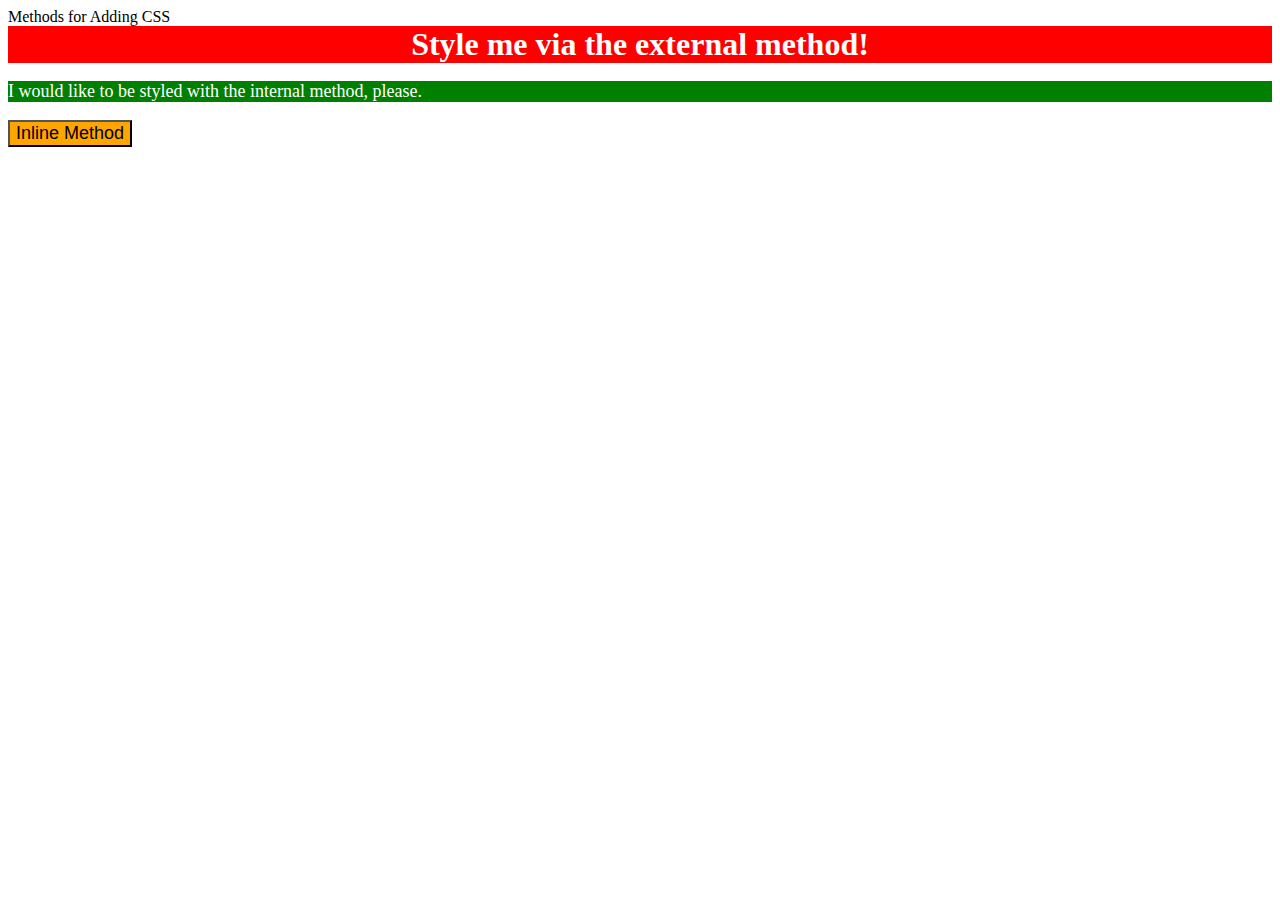
<file: foundations/intro-to-css/01-css-methods/index.html>
<!DOCTYPE html>
<html lang="en">
  <head>
    <meta charset="UTF-8">
    <meta http-equiv="X-UA-Compatible" content="IE=edge">
    <meta name="viewport" content="width=device-width, initial-scale=1.0">
    <link rel="stylesheet" href="styles.css"
    <title>Methods for Adding CSS</title>
  </head>
  <style>
    p {
     background-color: green;
     color:white;
     font-size: 18px;
    }
  </style>
  <body>
    <div>Style me via the external method!</div>
    <p>I would like to be styled with the internal method, please.</p>
   <button style="background-color: orange; font-size: 18px;">Inline Method</button>
  </body>
</html>
</file>
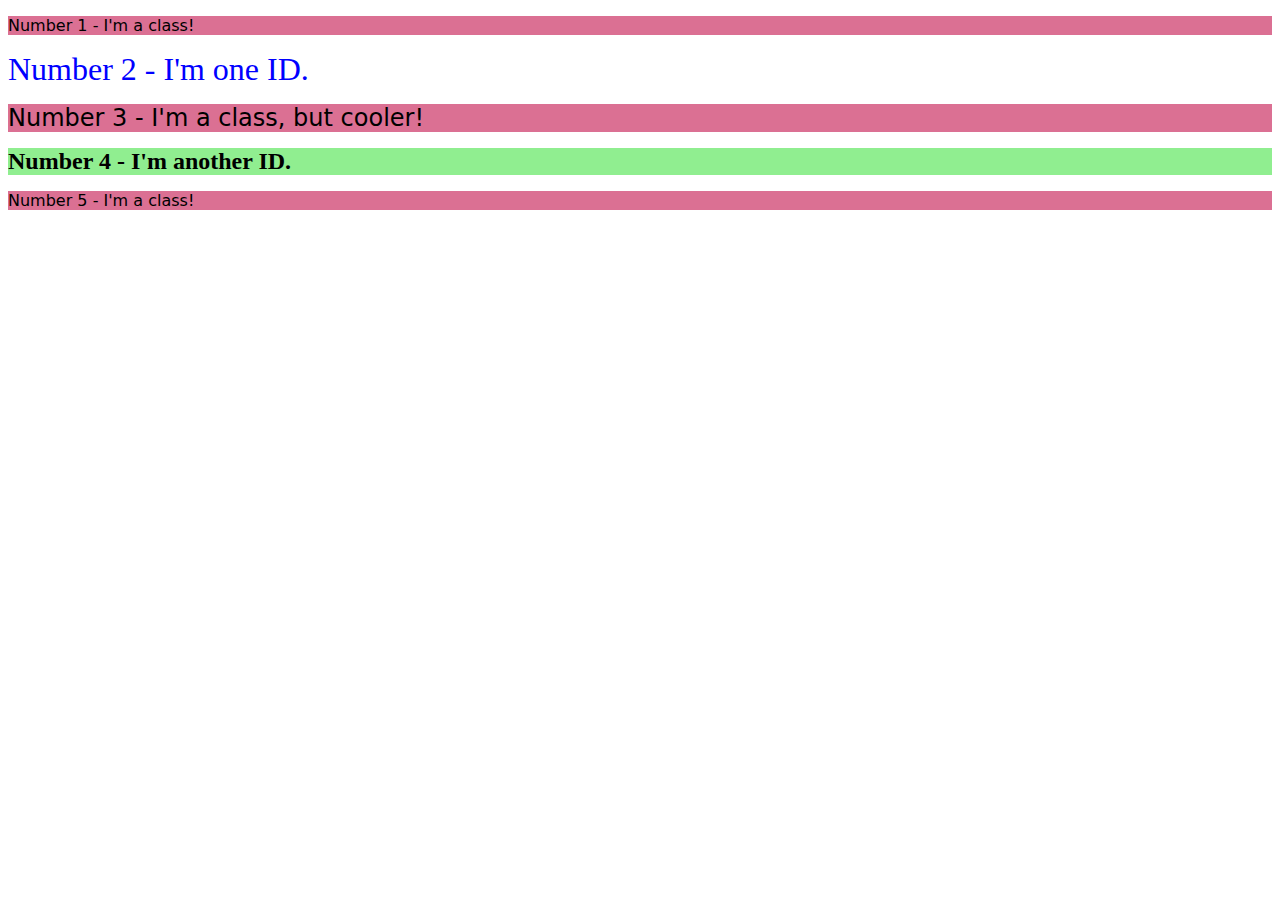
<file: foundations/intro-to-css/02-class-id-selectors/index.html>
<!DOCTYPE html>
<html lang="en">
  <head>
    <meta charset="UTF-8">
    <meta http-equiv="X-UA-Compatible" content="IE=edge">
    <meta name="viewport" content="width=device-width, initial-scale=1.0">
    <title>Class and ID Selectors</title>
    <link rel="stylesheet" href="style.css">
  </head>
  <body>
    <p>
      <div class="odd-classes">Number 1 - I'm a class!</div>
    </p>
       <div id="Number-2">Number 2 - I'm one ID.
       </div>
    <p>
      <div>
         <div class="odd-classes Number-3">Number 3 - I'm a class, but cooler!
         </div>
      </div> 
    </p>
    <div>
      <div id ="Number-4">Number 4 - I'm another ID.
      </div>
    </div>
    <p>
      <div class="odd-classes">Number 5 - I'm a class!</div>
    </p>
  </body>
</html>
</file>
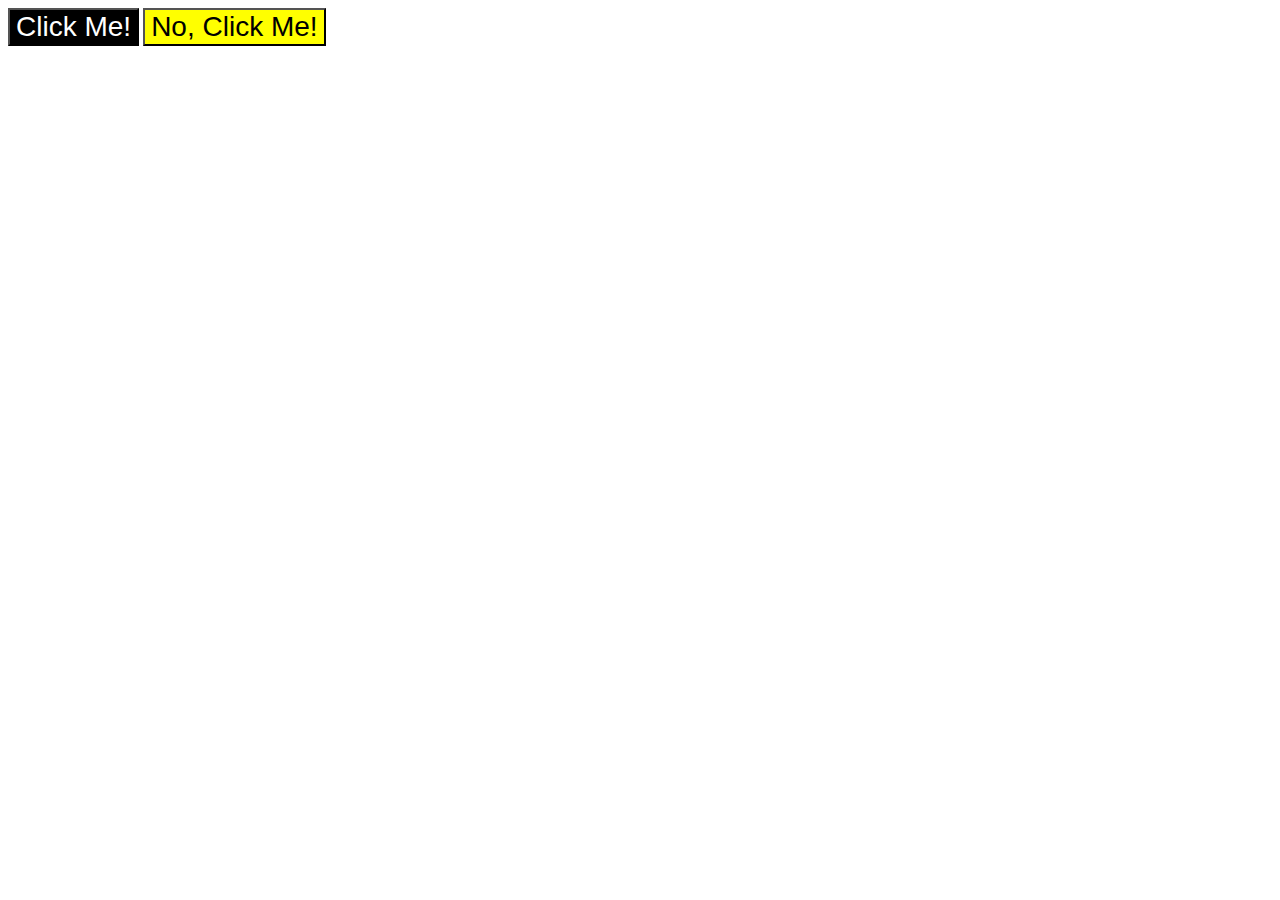
<file: foundations/intro-to-css/03-grouping-selectors/index.html>
<!DOCTYPE html>
<html lang="en">
  <head>
    <meta charset="UTF-8">
    <meta http-equiv="X-UA-Compatible" content="IE=edge">
    <meta name="viewport" content="width=device-width, initial-scale=1.0">
    <title>Grouping Selectors</title>
    <link rel="stylesheet" href="style.css">
  </head>
  <body>
    <div>
       <button class="button1">Click Me!
       </button>
       <button class="button2">No, Click Me!
       </button>
    </div>
  </body>
</html>
</file>
<file: foundations/intro-to-css/01-css-methods/styles.css>
div {
    color: white;
    background-color: red;
    font-size: 32px;
    font-weight: bold;
    text-align: center;
}
</file>
<file: foundations/intro-to-css/02-class-id-selectors/style.css>
/* styles.css */

.odd-classes {
    background-color: palevioletred;
    font-family: Verda, "DejaVu Sans", sans-serif;
}

#Number-2 {
    color: blue;
    font-size: 32px;
}

.Number-3 {
    font-size: 24px;
}

#Number-4 {
    background-color: lightgreen;
    font-size: 24px;
    font-weight: bold;
}
</file>
<file: foundations/intro-to-css/03-grouping-selectors/style.css>
.button1, .button2 {
    font-size: 28px;
    font-family: Helvetica, "Times New Roman" sans-serif;
}

.button1 {
    background-color: black;
    color: white;
}

.button2 {
    background-color: yellow;
}
</file>
